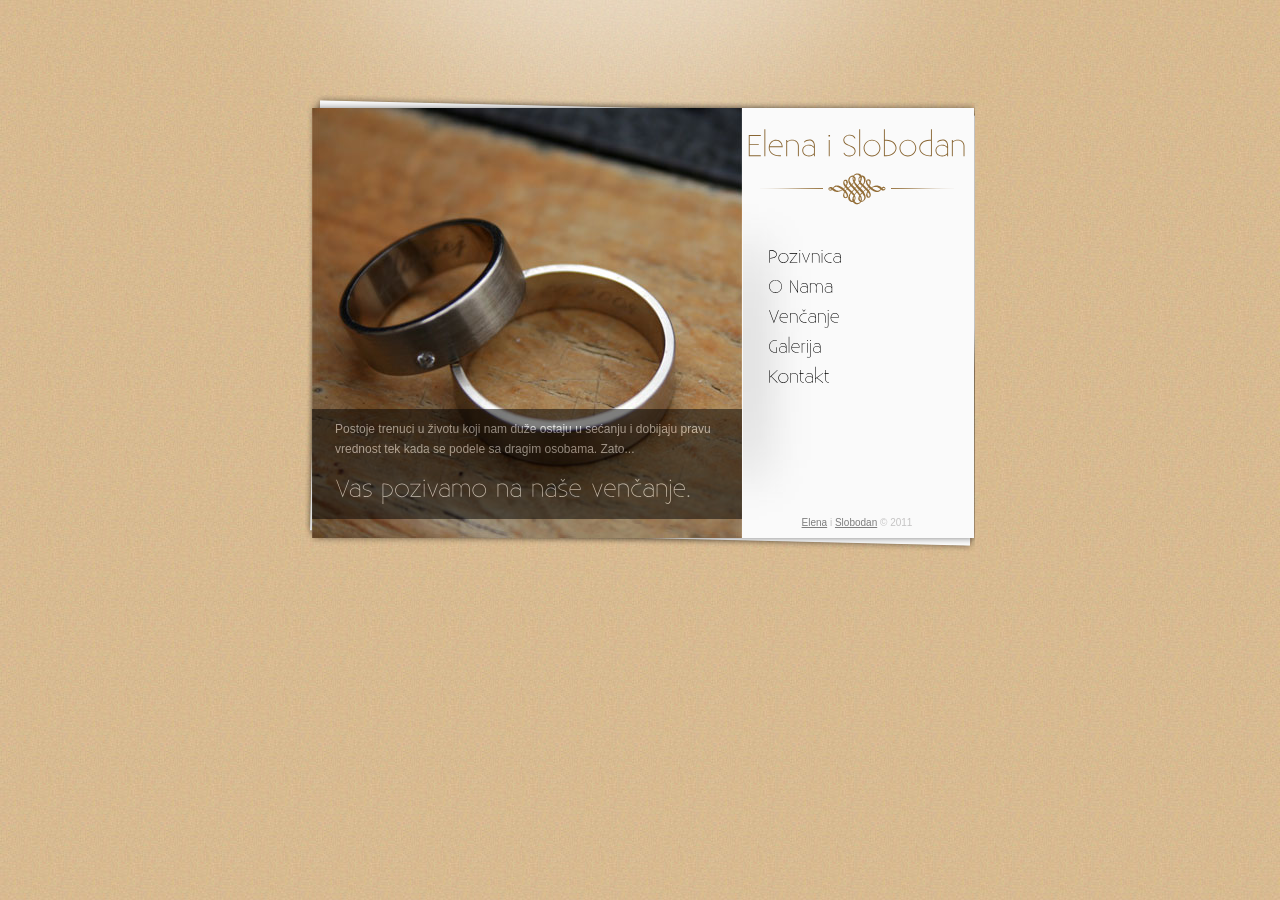
<file: index.html>
<!DOCTYPE html PUBLIC "-//W3C//DTD XHTML 1.0 Strict//EN" "http://www.w3.org/TR/xhtml1/DTD/xhtml1-strict.dtd">
<html xmlns="http://www.w3.org/1999/xhtml">
<head>
	<meta http-equiv="Content-Type" content="text/html; charset=utf-8" />
	<meta name="robots" content="noindex, nofollow" />
	<meta name="keywords" content="vencanje,svadba,slobodan,kovacevic,elena,elijas" />
	<meta name="title" content="Venčanje - Elena Elijaš i Slobodan Kovačević" />
	<meta name="description" content="" />
	<title>Venčanje - Elena Elijaš i Slobodan Kovačević</title>

	<link href="css/style.css" rel="stylesheet" type="text/css" />
	<link href="css/colorbox.css" rel="stylesheet" type="text/css" media="screen" />
	<!--[if IE 6]>    
		<link href="css/ie6.css" rel="stylesheet" type="text/css" />
	    <script type="text/javascript" src="js/DD_belatedPNG.js"></script>
		<script type="text/javascript"> 
		   DD_belatedPNG.fix('img');
	       DD_belatedPNG.fix('#container');
	       DD_belatedPNG.fix('#content');
	       DD_belatedPNG.fix('#logo');
	       DD_belatedPNG.fix('.divider-content');
	       DD_belatedPNG.fix('blockquote');
       	       
		</script>	
	<![endif]-->

	<script type="text/javascript" src="js/jquery.js"></script>
	<script type="text/javascript" src="js/jquery.min.js"></script>
	<script type="text/javascript" src="js/jquery.colorbox.js"></script>
	<script src="js/jquery.cycle.all.js" type="text/javascript"></script>
	<script type="text/javascript" src="js/functionAddEvent.js"></script>
	<script type="text/javascript" src="js/contact.js"></script>
	<script type="text/javascript" src="js/xmlHttp.js"></script>
	<script type="text/javascript" src="js/cufon-yui.js"></script>
	<script type="text/javascript" src="js/fonts/Existence_Light_300.font.js"></script>
	<script type="text/javascript" src="js/init.js"></script>
	<script type="text/javascript">

	  var _gaq = _gaq || [];
	  _gaq.push(['_setAccount', 'UA-4735545-3']);
	  _gaq.push(['_trackPageview']);

	  (function() {
	    var ga = document.createElement('script'); ga.type = 'text/javascript'; ga.async = true;
	    ga.src = ('https:' == document.location.protocol ? 'https://ssl' : 'http://www') + '.google-analytics.com/ga.js';
	    var s = document.getElementsByTagName('script')[0]; s.parentNode.insertBefore(ga, s);
	  })();

	</script>
</head>
<body>	
    <div id="container">
		<div id="content">
            <div id="content-left">
                        
                <div class="maincontent-front"><!-- HOME PAGE -->
                	<div class="bg-front">
                    	<div class="front-title">
                        <p>
							Postoje trenuci u životu koji nam duže ostaju u sećanju i dobijaju pravu vrednost tek kada se podele sa dragim osobama. Zato...
                        </p>
                        <h2>Vas pozivamo na naše venčanje.</h2>
                        </div>
                    </div>
                </div>
                
                <div class="maincontent"><!-- ABOUT US PAGE -->
                	<div class="bg-inner">
                    	<div class="inner-title">
                        <h1>O NAMA</h1>
                        <img src="images/slobodan-thumb.jpg" alt="" class="imgright" />
                        <img src="images/elena-thumb.jpg" alt="" class="imgleft" />
                        <h3>Elena Elijaš</h3>
                        <p>
							Rođena 28.02.1982. od majke Marije i oca Jana. Plesala. Putovala. Učila. Radila.
							Našla njega da bi sa njim sve to podelila.
						</p>
                        <h3>Slobodan Kovačević</h3>
                        <p>
							Rođen 26.09.1979. od majke Dušice i oca Boška.
							O svemu razmišljao.
							Sve znao.
							Računar nije ispuštao, dok njenu poruku nije dobio.
						</p>
                        <blockquote class="use_background">
							<p>
								You know I love you.
								I always will.
								My mind's made up by the way that I feel.
								There's no beginning, there'll be no end.
								'Cause on my love you can depend.
							</p>
						</blockquote>
                        </div>
                    </div>
                </div>
                
                <div class="maincontent"><!-- OUR WEDDING PAGE -->
                	<div class="bg-inner">
                    	<div class="inner-title">
	                        <h1>VENČANJE</h1>
	                        <p>
								Volimo se, zato se i venčavamo. Volimo i Vas, zato Vas i pozivamo da prisustvujete našem venčanju koje će se održati u...
	                        </p>
	                        <div class="ceremony">
								<h3>Subota, 2 April 2011</h3>
	                        	<p>
	                        		Mesto : <a href="http://www.hotelaurora.rs/sr/lokacija.html" target="_blank">Hotel Aurora</a>, Beogradski kej br.49b, Novi Sad<br />
									Skup svatova u hotelu u 16:30<br />
									Cermonija venčanja u hotelu u 17:30<br />
	                        	</p>
	                        </div>
	                        <span class="divider-content"></span>
	                        <blockquote>
	                        	<p>
									Matičar: Danijela Bojkov<br />
									Muzika: <a href="http://www.myspace.com/trendbandns" target="_blank">Trend bend</a><br />
									Fotografija: <a href="http://www.denijalphoto.com/" target="_blank">Denijal photography</a><br />
									Cveće: <a href="http://www.basta.co.rs/" target="_blank">Bašta</a>
								</p>
	                        </blockquote>
                        </div>
                    </div>
                </div>
                
                <div class="maincontent"><!-- GALLERY PAGE -->
                	<div class="bg-inner">
                    	<div class="inner-title">
                        <h1>GALERIJA</h1>
                            <div id="gallery-page">
                                <div class="page"><!-- Page 1 -->
                                    <div class="photo-gallery">
                                    <a href="images/gallery-big/veridba.jpg" rel="gallery" title="Veridba">
                                    <img src="images/gallery-thumb/veridba.jpg" alt="" class="photo-gallery-img" /></a>
                                    </div>
                                    <div class="photo-gallery">
                                    <a href="images/gallery-big/01kod-kuce.jpg" rel="gallery" title="Kod kuće">
                                    <img src="images/gallery-thumb/01.jpg" alt="" class="photo-gallery-img" /></a>
                                    </div>
                                    <div class="photo-gallery">
                                    <a href="images/gallery-big/02.jpg" rel="gallery" title="Romantika u Francuskoj">
                                    <img src="images/gallery-thumb/02.jpg" alt="" class="photo-gallery-img" /></a>
                                    </div>
                                    <div class="photo-gallery-last">
                                    <a href="images/gallery-big/03.jpg" rel="gallery" title="Luksemburški park u Parizu">
                                    <img src="images/gallery-thumb/03.jpg" alt="" class="photo-gallery-img" /></a>
                                    </div>
                                    <div class="photo-gallery">
                                    <a href="images/gallery-big/04.jpg" rel="gallery" title="Sacre Coeur, Montmartre">
                                    <img src="images/gallery-thumb/04.jpg" alt="" class="photo-gallery-img" /></a>
                                    </div>
                                    <div class="photo-gallery">
                                    <a href="images/gallery-big/05.jpg" rel="gallery" title="Ajfelov toranj">
                                    <img src="images/gallery-thumb/05.jpg" alt="" class="photo-gallery-img" /></a>
                                    </div>
                                    <div class="photo-gallery">
                                    <a href="images/gallery-big/06.jpg" rel="gallery" title="Plaže Normandije">
                                    <img src="images/gallery-thumb/06.jpg" alt="" class="photo-gallery-img" /></a>
                                    </div>
                                    <div class="photo-gallery-last">
                                    <a href="images/gallery-big/07.jpg" rel="gallery" title="Trouville-sur-Mer">
                                    <img src="images/gallery-thumb/07.jpg" alt="" class="photo-gallery-img" /></a>
                                    </div>
                                    <div class="photo-gallery">
                                    <a href="images/gallery-big/08.jpg" rel="gallery" title="Novi automobil">
                                    <img src="images/gallery-thumb/08.jpg" alt="" class="photo-gallery-img" /></a>
                                    </div>
                                    <div class="photo-gallery">
                                    <a href="images/gallery-big/09.jpg" rel="gallery" title="Koruška">
                                    <img src="images/gallery-thumb/09.jpg" alt="" class="photo-gallery-img" /></a>
                                    </div>
                                    <div class="photo-gallery">
                                    <a href="images/gallery-big/10.jpg" rel="gallery" title="Lemur fest 2010">
                                    <img src="images/gallery-thumb/10.jpg" alt="" class="photo-gallery-img" /></a>
                                    </div>
                                    <div class="photo-gallery-last">
                                    <a href="images/gallery-big/11.jpg" rel="gallery" title="Nova Godina 2011">
                                    <img src="images/gallery-thumb/11.jpg" alt="" class="photo-gallery-img" /></a>
                                    </div>
                                </div>
                                <!-- Page 2 -->
<!--                                 
								<div class="page">
                                    <div class="photo-gallery">
                                    <a href="images/gallery-big/big-4.jpg" rel="gallery" title="Sample image">
                                    <img src="images/gallery-thumb/thumb-4.jpg" alt="" class="photo-gallery-img" /></a>
                                    </div>
                                    <div class="photo-gallery">
                                    <a href="images/gallery-big/big-8.jpg" rel="gallery" title="Sample image">
                                    <img src="images/gallery-thumb/thumb-8.jpg" alt="" class="photo-gallery-img" /></a>
                                    </div>
                                    <div class="photo-gallery">
                                    <a href="images/gallery-big/big-12.jpg" rel="gallery" title="Sample image">
                                    <img src="images/gallery-thumb/thumb-12.jpg" alt="" class="photo-gallery-img" /></a>
                                    </div>
                                    <div class="photo-gallery-last">
                                    <a href="images/gallery-big/big-1.jpg" rel="gallery" title="Sample image">
                                    <img src="images/gallery-thumb/thumb-1.jpg" alt="" class="photo-gallery-img" /></a>
                                    </div>
                                    
                                    <div class="photo-gallery">
                                    <a href="images/gallery-big/big-7.jpg" rel="gallery" title="Sample image">
                                    <img src="images/gallery-thumb/thumb-7.jpg" alt="" class="photo-gallery-img" /></a>
                                    </div>
                                    <div class="photo-gallery">
                                    <a href="images/gallery-big/big-2.jpg" rel="gallery" title="Sample image">
                                    <img src="images/gallery-thumb/thumb-2.jpg" alt="" class="photo-gallery-img" /></a>
                                    </div>
                                    <div class="photo-gallery">
                                    <a href="images/gallery-big/big-9.jpg" rel="gallery" title="Sample image">
                                    <img src="images/gallery-thumb/thumb-9.jpg" alt="" class="photo-gallery-img" /></a>
                                    </div>
                                    <div class="photo-gallery-last">
                                    <a href="images/gallery-big/big-3.jpg" rel="gallery" title="Sample image">
                                    <img src="images/gallery-thumb/thumb-3.jpg" alt="" class="photo-gallery-img" /></a>
                                    </div>
                                    
                                    <div class="photo-gallery">
                                    <a href="images/gallery-big/big-5.jpg" rel="gallery" title="Sample image">
                                    <img src="images/gallery-thumb/thumb-5.jpg" alt="" class="photo-gallery-img" /></a>
                                    </div>
                                    <div class="photo-gallery">
                                    <a href="images/gallery-big/big-6.jpg" rel="gallery" title="Sample image">
                                    <img src="images/gallery-thumb/thumb-6.jpg" alt="" class="photo-gallery-img" /></a>
                                    </div>
                                    <div class="photo-gallery">
                                    <a href="images/gallery-big/big-10.jpg" rel="gallery" title="Sample image">
                                    <img src="images/gallery-thumb/thumb-10.jpg" alt="" class="photo-gallery-img" /></a>
                                    </div>
                                    <div class="photo-gallery-last">
                                    <a href="images/gallery-big/big-11.jpg" rel="gallery" title="Sample image">
                                    <img src="images/gallery-thumb/thumb-11.jpg" alt="" class="photo-gallery-img" /></a>
                                    </div>
                                </div>
-->
                            </div>
                            <ul id="gallery-nav">
                                <li><a href="#">Prev</a></li>
                                <li><a href="#">Next</a></li>
                            </ul>
                        </div>
                    </div>
                </div>
                
                <div class="maincontent"><!-- CONTACT US PAGE -->
                	<div class="bg-inner">
                    	<div class="inner-title">
                        <h1>KONTAKT</h1>
                        
                        <!-- Success Message -->
                        <p id="loadBar" style="display:none;">
                        <span class="loading-form">&nbsp;</span>
                        <span class="loading-text">Slanje poruke. Sačekajte&#8230;</span>                        
                        </p>
                        <p id="emailSuccess" style="display:none;">
                        <strong style="color:#797979;">Poruka je poslata!</strong>
                        </p>
                        <!-- End of Success Message -->
                        
                        <p>Ako imate nekih pitanja ili bi samo da nam se javite pošaljite nam poruku.</p>
                            <div id="contactFormArea">
                                <form action="scripts/contact.php" method="post" id="cForm">
                                <fieldset>
                                    <label for="posName">Vaše ime</label>
                                    <input class="input" type="text" size="25" name="posName" id="posName" /><br />
                                    <label for="posEmail">Vaš Email</label>
                                    <input class="input" type="text" size="25" name="posEmail" id="posEmail" /><br />
                                    <label for="posRegard">Naslov</label>
                                    <input class="input" type="text" size="25" name="posRegard" id="posRegard" /><br />
                                    <label for="posText">Poruka</label>
                                    <textarea cols="50" rows="5" name="posText" id="posText" class="textarea"></textarea><br />
                                    <label for="selfCC">
                                    <!--<input type="checkbox" name="selfCC" id="selfCC" value="send" /> Send CC to self-->
                                    <input type="hidden" name="selfCC" id="selfCC" value="xxx" />
                                    </label>         
									<br />
                                    <input class="input-submit"  type="submit" name="sendContactEmail" id="sendContactEmail" value=" Pošalji " />
                            	</fieldset>
                                </form>     
                            </div>
                        </div>
                    </div>
                </div>
                
            </div>
            <div id="content-right">
            	<div id="logo">
                Elena i Slobodan<!-- YOUR NAME BOTH -->
                </div>
                <div id="mainmenu">
                	<ul id="nav"><!-- BEGIN MENU -->
                    	<li><a href="#">Pozivnica</a></li>
                        <li><a href="#">O Nama</a></li>
                        <li><a href="#">Venčanje</a></li>
                        <li><a href="#">Galerija</a></li>
                        <li><a href="#">Kontakt</a></li>
                    </ul>
				</div>
                <div id="footer"><!-- BEGIN FOOTER -->
                <a href="http://www.facebook.com/people/Elena-Elijas/1116993028">Elena</a>
 				 i 
				<a href="http://slobodankovacevic.com">Slobodan</a> © 2011
                </div>
            </div>
        </div>
    </div>    
</body>
</html>
</file>
<file: css/style.css>
/*----------------------------------------------------
                   Batik - CSS File
------------------------------------------------------*/


/* Global
------------------------------------------------------*/
html,body{height:100%}
body{
	font-family:Arial, Helvetica, sans-serif;
	font-size:11px;
	margin:0 auto;
	padding:0;
	background-image:url(../images/pattern.jpg);
	background-repeat:repeat;
	color:#7d7d7d;
	height:100%;
}
*{
	margin:0;
	padding:0;
}
*:focus{
	outline:none; /* removes ugly dotted border but may make template more unsuable, up to you
				 if you want to keep it! */
}
.clr{
	clear:both
}
form{
	margin:0; padding:0;
}
hr{
	border:0;
	color:#7d7d7d;
	background-color:#7d7d7d;
	height:1px;
}


/* Default Element Styles
------------------------------------------------------*/
/* heading */
h1, h2, h3, h4, h5{
	font-family:Arial, Helvetica, sans-serif; 
	font-weight:normal; color:#0d0d0d;
}
h1{
	font-size:36px; 
	line-height:30px; 
	margin-bottom:5px;
}
h2{
	font-size:24px; 
	line-height:28px; 
	margin-bottom:8px;
}
h3{
	font-size:18px; 
	line-height:20px; 
	margin-bottom:5px;
}
h4{
	font-size:16px; 
	line-height:18px; 
	margin-bottom:8px; 
	font-weight:bold;
}
h5{
	font-size:14px; 
	margin:3px 0px; 
	padding:0px; 
	letter-spacing:1px;
}

/* links */
a{
	color:#7d7d7d; 
	text-decoration:underline;
}
a:visited{
	color:#7d7d7d; 
	text-decoration:underline;
}
a:hover{
	color:#7d7d7d; 
	text-decoration:none;
}
a img{
	border:none
}
.imgleft{
	float:left; 
	margin-top:4px; 
	margin-right:12px;
	border:1px solid #dedede;
}
.imgright{
	float:right; 
	margin-top:4px; 
	margin-left:12px;
	border:1px solid #dedede;
}

/* lists, blockquotes and paragraphs */
p, ul, ol, blockquote{
	font-size:11px;
	line-height:20px;
	margin-bottom:14px;
	color:#7d7d7d;
}
ul, ol{
	margin:10px 0 35px 40px;
}
li ol, li ul{
	font-size:1.0em;
	list-style:square;
	margin-bottom:0;
	margin-top:0;
}
li ol{
	list-style:decimal;
}
blockquote{
	font-style:italic;
	margin:0px;
	color:#b3b3b3;
	padding:0px 0px 2px 33px;
/*	background-image:url(../images/quote.png);*/
	background-position:0px 5px;
	background-repeat:no-repeat;
	float:left;
}
.use_background {
		background-image:url(../images/quote.png);	
}
blockquote p{
	color:#b3b3b3;
}

/* code */
code{
	font-family:Tahoma, Arial, Verdana;
	letter-spacing:1px;
	margin:25px 0 25px 0px;
	display:block;
	font-size:0.9em;
	border-left:4px solid #dedede;
	padding:15px 10px;
}


/* Container
------------------------------------------------------*/
#container{
	background-image:url(../images/bg-glow.png);
	background-repeat:no-repeat;
	background-position:top-center; 
	width:960px;
	margin:0px auto;	
}
#content{
	background-image:url(../images/bg-container.png);
	background-position:0px 95px;
	background-repeat:no-repeat;
	margin:0px auto;
	width:670px;
	height:551px;
}
#content-left{
	width:430px; 
	margin:108px 0px 0px 7px; 
	float:left;
}
#content-right{
	background-image:url(../images/shadow-menu.jpg);
	background-repeat:no-repeat;
	background-position:1px 88px;
	width:230px;
	height:443px;
	margin-top:108px; 
	float:left;
}


/*  Navigation
------------------------------------------------------*/
#nav{
	float:left;
	list-style-type: none;
	margin:35px 0px 126px 26px;
}
#nav li{
	line-height:30px;
	float:left;
}
#nav li a:link, #nav li a:visited{
	display:block;
	width:204px;
	text-decoration: none;
	outline: none;
	text-align:left;
	font-size:18px;
	color:#000;
}
#nav li a:hover{
	padding-left:10px;
}


/* Logo
------------------------------------------------------*/
#logo{
	background-image:url(../images/devider-logo.png);
	background-repeat:no-repeat;
	background-position:bottom;
	height:78px;
	font-size:30px;
	color:#886532;
	text-align:center;
	margin-top:20px;
}


/* Footer
------------------------------------------------------*/
#footer{
	font-size:10px;
	color:#c5c4c4;
	text-align:center;
}


/* Background Image Content
------------------------------------------------------*/
.bg-front{
	background-image:url(../images/bg-front.jpg); /* You can change this image with your own image (430x430px) */
	background-repeat:no-repeat;
	height:430px;
	float:left;
}
.bg-inner{
	background-image:url(../images/bg-inner.jpg); /* You can change this image with your own image (430x81px) */	
	background-repeat:no-repeat;
	background-position:top;
	height:430px;
	float:left;
}


/*  Home page
------------------------------------------------------*/
.front-title{
	background-color:#000;
	filter: alpha(opacity=50);
    -moz-opacity: 0.5;
	-khtml-opacity: 0.5;
	opacity: 0.5;
    width:384px;
	padding:10px 23px;
	margin-top:301px;
}
.front-title h2{
	color:#fff;
}
.front-title p{
	font-size:12px;
	color:#dfdfdf;
}


/*  About Us page
------------------------------------------------------*/
.inner-title{
    width:384px;
	padding:10px 23px;
	margin-top:42px;
}
.inner-title h1{
	color:#fff;
}
.front-title p{
	color:#dfdfdf;
}


/*  Our Wedding page
------------------------------------------------------*/
.ceremony{	
	text-align:center;
}
.divider-content{
	width:274px;
	height:30px;
	background-image:url(../images/devider-content.png);
	background-repeat:no-repeat;
	margin:0px 60px 18px 60px;
	float:left;
}


/*  Gallery page
------------------------------------------------------*/
#gallery-page{
	margin:20px 0px 0px 10px;
}
.page{
	width:363px;
	height:269px;
}
.photo-gallery{
	width:79px; 
	height:79px;
	text-align:center;
	margin:0px 15px 15px 0px; 
	float:left;
}
.photo-gallery-last{
	width:79px; 
	height:79px;
	text-align:center;
	margin:0px 0px 15px 0px; 
	float:left;
}
.photo-gallery-img{
	border:1px solid #d3d3d3;
}
#gallery-nav{
	list-style-type:none; 
	margin:280px 12px 0px 0px; 
	float:right;
}
#gallery-nav li{
	margin-left:15px; 
	float:left;
}
#gallery-nav li a, #gallery-nav li a:visited{
	text-decoration:none;
}


/* Contact Us Page
------------------------------------------------------*/
form{
	margin:0; 
	padding:0;
}
#contactFormArea{
	width:380px; 
	color:#7d7d7d;
}
.input{
	font-size:11px; 
	background-color:#ffffff;
	border:1px solid #e3e3e3; 
	width:230px; 
	padding:4px 4px 4px 4px; 
	margin-bottom:7px; 
	color:#a9a9a9;
}
.input-submit{
/*	background-image:url(../images/but-send.gif); */
	background-repeat:no-repeat; 
	padding:0px; 
	margin:9px 80px 0px 0px; 
	border:0px; width:58px; 
	height:21px; 
	cursor:pointer; 
	float:right;
}
.textarea{
	font-family:Arial, Helvetica, sans-serif;
	font-size:11px; 
	background-color:#ffffff; 
	border:1px solid #e3e3e3; 
	width:230px; 
	padding:4px 4px 4px 4px; 
	margin:0px; 
	color:#a9a9a9;
}
#loadBar{
	width:325px;
	height:17px;
	border:1px solid #dcdcdc;
	background-color:#f2f2f2;
	color:#797979;
	text-align:center;
	padding:1px 30px 5px 30px;
}
#emailSuccess{
	width:325px;
	height:17px;
	border:1px solid #dcdcdc;
	background-color:#f2f2f2;
	color:#797979;
	text-align:center;
	padding:1px 30px 5px 30px;
}
.loading-text{
	font-weight:bold;
	margin-left:5px;
	float:left;
}
.loading-form{
	width:16px;
	height:16px;
	background-image:url(../images/loading.gif);
	background-repeat:no-repeat;
	margin:2px 0px 0px 50px;
	float:left;
}

/* from main file for form */
fieldset { border:0; margin:0; padding:0; }
label { float:left; width:60px; margin-top:3px;}
</file>
<file: css/colorbox.css>
/*
    ColorBox Core Style
    The following rules are the styles that are consistant between themes.
    Avoid changing this area to maintain compatability with future versions of ColorBox.
*/
#colorbox, #cboxOverlay, #cboxWrapper{position:absolute; top:0; left:0; z-index:9999; overflow:hidden;}
#cboxOverlay{position:fixed; width:100%; height:100%;}
#cboxMiddleLeft, #cboxBottomLeft{clear:left;}
#cboxContent{position:relative; overflow:visible;}
#cboxLoadedContent{overflow:auto;}
#cboxLoadedContent iframe{display:block; width:100%; height:100%; border:0;}
#cboxTitle{margin:0;}
#cboxLoadingOverlay, #cboxLoadingGraphic{position:absolute; top:0; left:0; width:100%;}
#cboxPrevious, #cboxNext, #cboxClose, #cboxSlideshow{cursor:pointer;}

/* 
    ColorBox example user style
    The following rules are ordered and tabbed in a way that represents the
    order/nesting of the generated HTML, so that the structure easier to understand.
*/
#cboxOverlay{background:#fff;}

#colorbox{}
    #cboxContent{margin-top:32px;}
        #cboxLoadedContent{background:#808080; padding:1px;}
        #cboxLoadingGraphic{background:url(../images/loading-pf.gif) center center no-repeat;}
        #cboxLoadingOverlay{background:#000;}
        #cboxTitle{position:absolute; top:-22px; left:0; color:#6a6a6a;}
        #cboxCurrent{position:absolute; top:-22px; right:205px; text-indent:-9999px;}
        #cboxSlideshow, #cboxPrevious, #cboxNext, #cboxClose{text-indent:-9999px; width:20px; height:20px; position:absolute; top:-20px; background:url(../images/controls.png) 0 0 no-repeat;}
        #cboxPrevious{background-position:0px 0px; right:44px;}
        #cboxPrevious.hover{background-position:0px -25px;}
        #cboxNext{background-position:-25px 0px; right:22px;}
        #cboxNext.hover{background-position:-25px -25px;}
        #cboxClose{background-position:-50px 0px; right:0;}
        #cboxClose.hover{background-position:-50px -25px;}
        .cboxSlideshow_on #cboxPrevious, .cboxSlideshow_off #cboxPrevious{right:66px;}
        .cboxSlideshow_on #cboxSlideshow{background-position:-75px -25px; right:44px;}
        .cboxSlideshow_on #cboxSlideshow.hover{background-position:-100px -25px;}
        .cboxSlideshow_off #cboxSlideshow{background-position:-100px 0px; right:44px;}
        .cboxSlideshow_off #cboxSlideshow.hover{background-position:-75px -25px;}
</file>
<file: css/ie6.css>
/*----------------------------------------------------
           Batik - CSS - Exclusively for IE6
------------------------------------------------------*/


/* Container
------------------------------------------------------*/
#content-left{
	width:430px; 
	margin:107px 0px 0px 4px; 
	float:left;
}


/*  Navigation
------------------------------------------------------*/
#nav{	
	margin:35px 0px 126px 13px;
}
#nav li a:link, #nav li a:visited{
	width:200px;
}
#nav li a:hover{
	width:150px;
	padding-left:10px;
}


/*  Gallery page
------------------------------------------------------*/
#gallery-page{
	height:269px;
	margin:0px 0px -600px 5px;
	float:left;
}
.page{
	height:269px;
	float:left;
}
.photo-gallery{
	margin:13px 13px 0px 0px; 
}
.photo-gallery-last{
	margin:12px 0px 0px 0px; 
}
#gallery-nav{
	margin:296px 7px 0px 0px; 
}


/* Contact Us Page
------------------------------------------------------*/
.input-submit{
	background-image:url(../images/but-send.gif); 
	background-repeat:no-repeat; 
	padding:0px; 
	margin:9px 77px 0px 0px; 
	border:0px; width:58px; 
	height:21px; 
	cursor:pointer; 
	float:right;
}
</file>
